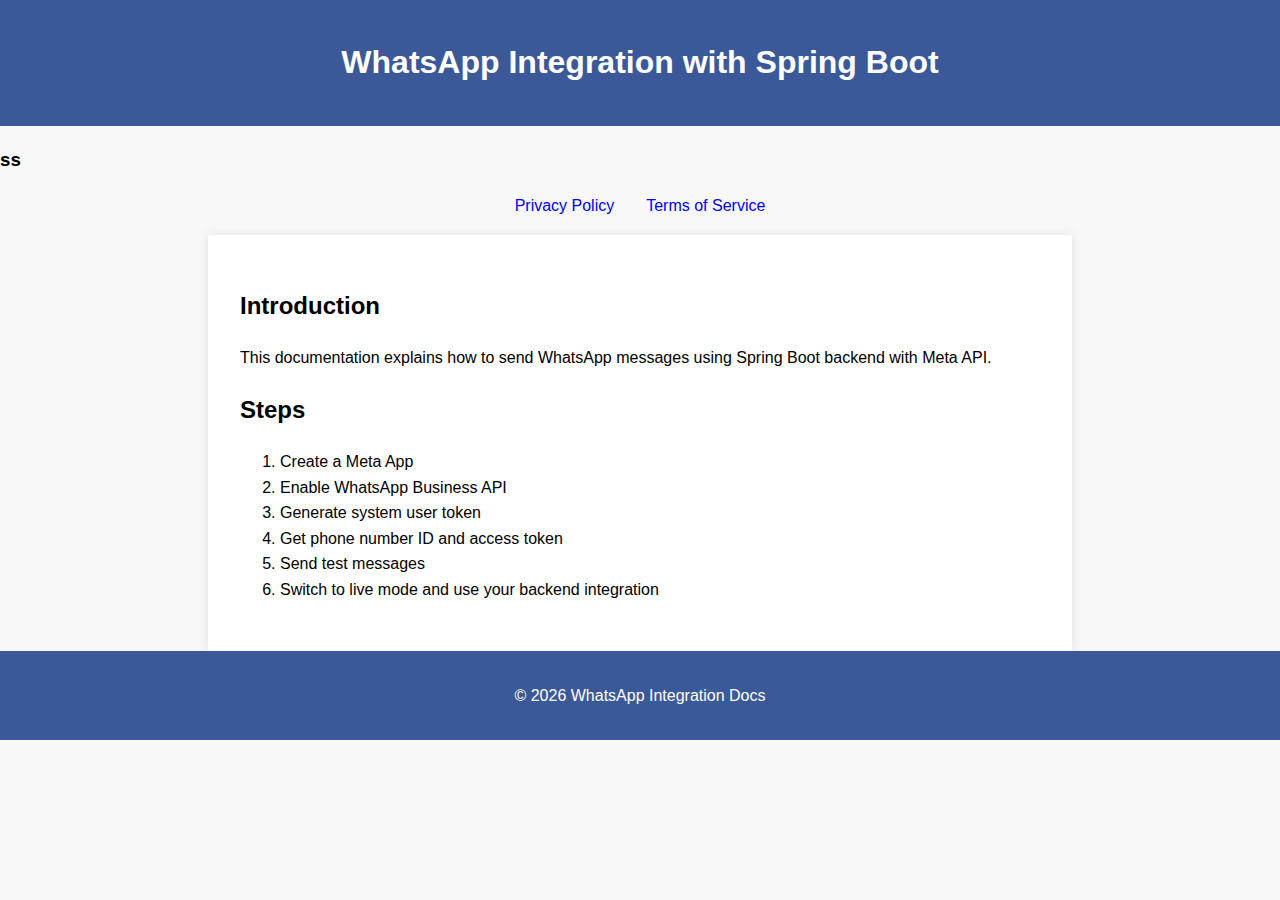
<file: index.html>
<!DOCTYPE html>
<html lang="en">
<head>
  <meta charset="UTF-8">
  <meta name="viewport" content="width=device-width, initial-scale=1.0">
  <title>WhatsApp Integration Docs</title>
  <link rel="stylesheet" href="assets/style.css">
</head>
<body>
  <header>
    <h1>WhatsApp Integration with Spring Boot</h1>
  </header>

  <h3>ss</h3>
  <nav>
    <ul>
      <li><a href="privacy.html">Privacy Policy</a></li>
      <li><a href="terms.html">Terms of Service</a></li>
    </ul>
  </nav>

  <main>
    <section>
      <h2>Introduction</h2>
      <p>This documentation explains how to send WhatsApp messages using Spring Boot backend with Meta API.</p>
    </section>

    <section>
      <h2>Steps</h2>
      <ol>
        <li>Create a Meta App</li>
        <li>Enable WhatsApp Business API</li>
        <li>Generate system user token</li>
        <li>Get phone number ID and access token</li>
        <li>Send test messages</li>
        <li>Switch to live mode and use your backend integration</li>
      </ol>
    </section>
  </main>

  <footer>
    <p>© 2026 WhatsApp Integration Docs</p>
  </footer>
</body>
</html>
</file>
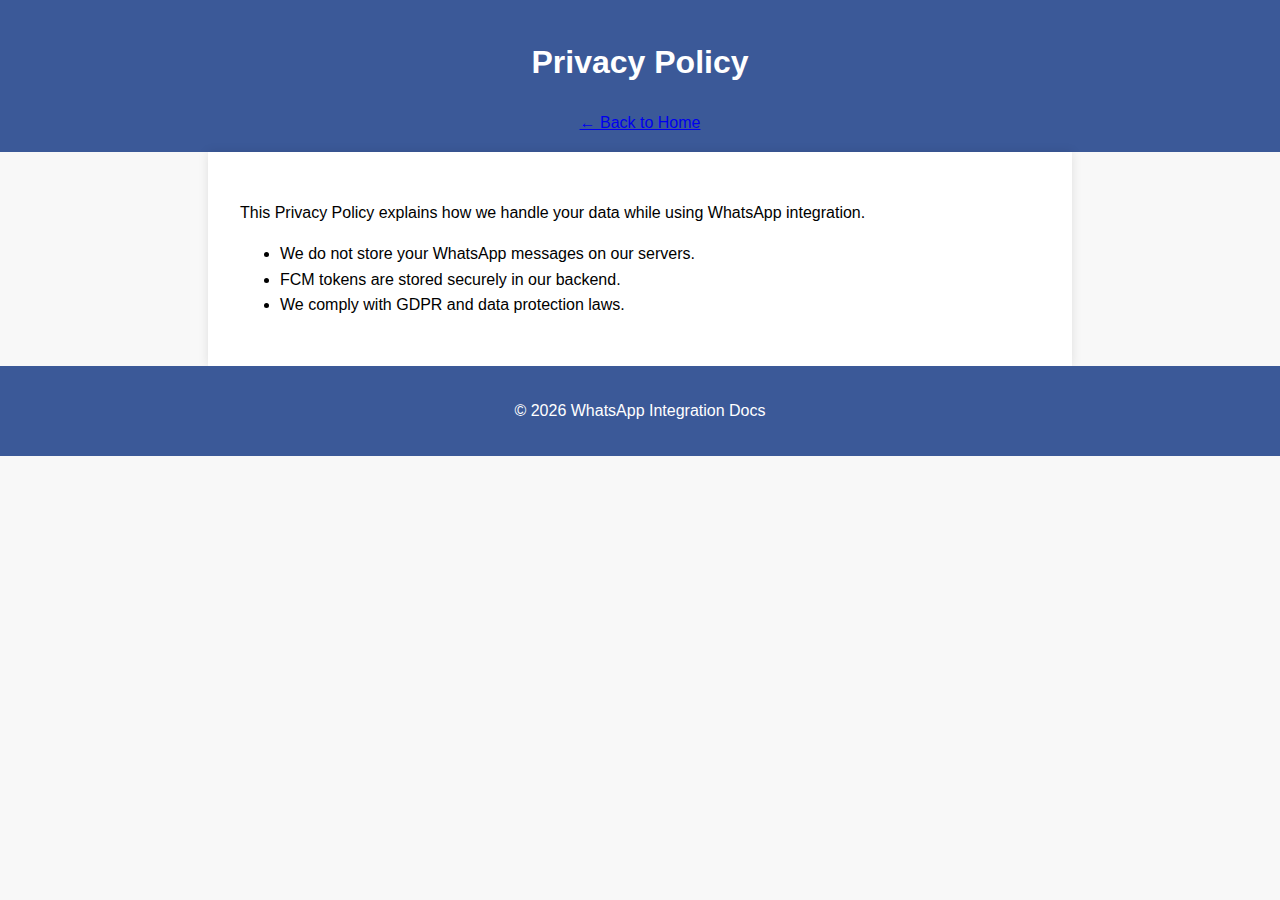
<file: privacy.html>
<!DOCTYPE html>
<html lang="en">
<head>
  <meta charset="UTF-8">
  <meta name="viewport" content="width=device-width, initial-scale=1.0">
  <title>Privacy Policy</title>
  <link rel="stylesheet" href="assets/style.css">
</head>
<body>
  <header>
    <h1>Privacy Policy</h1>
    <a href="index.html">← Back to Home</a>
  </header>

  <main>
    <p>This Privacy Policy explains how we handle your data while using WhatsApp integration.</p>
    <ul>
      <li>We do not store your WhatsApp messages on our servers.</li>
      <li>FCM tokens are stored securely in our backend.</li>
      <li>We comply with GDPR and data protection laws.</li>
    </ul>
  </main>

  <footer>
    <p>© 2026 WhatsApp Integration Docs</p>
  </footer>
</body>
</html>
</file>
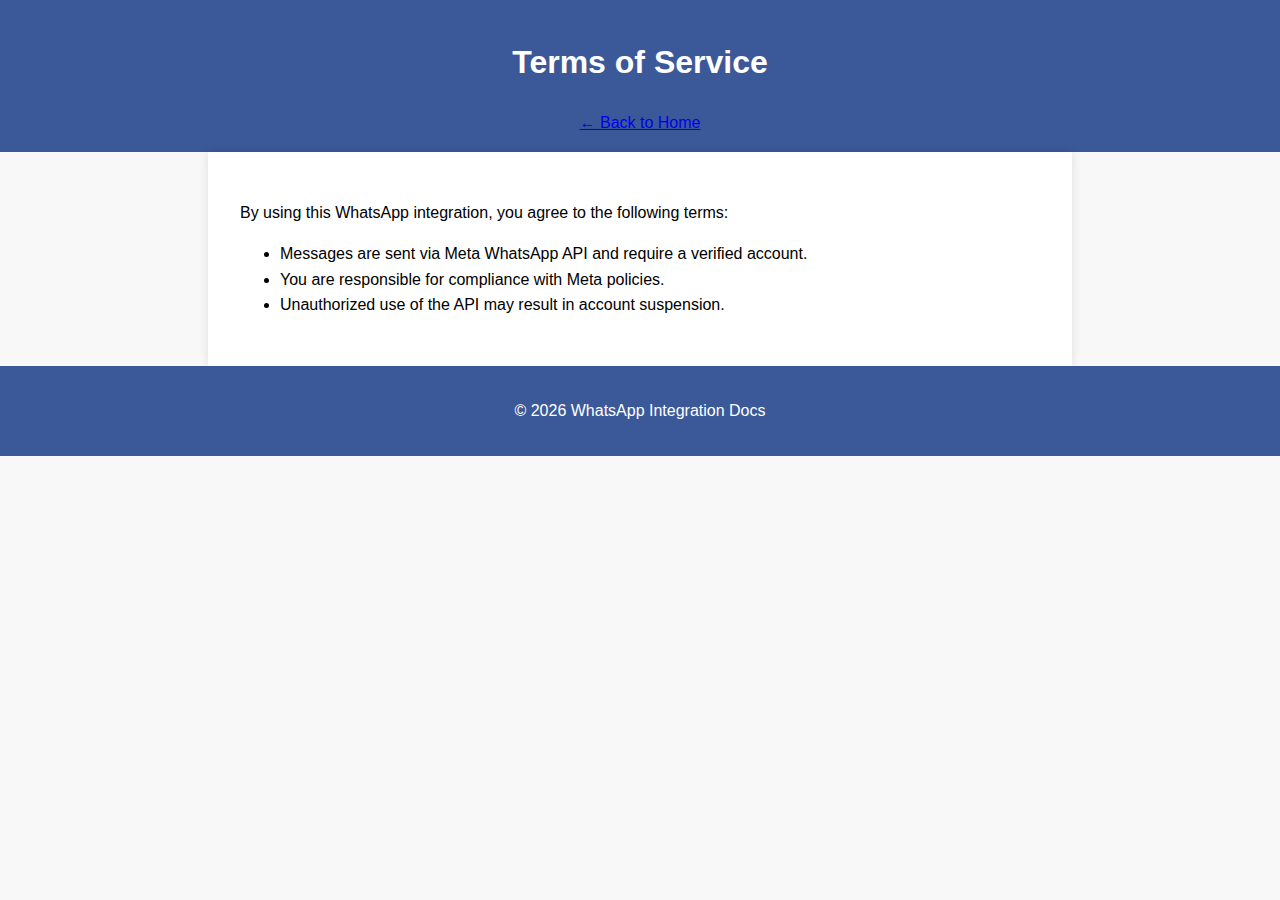
<file: terms.html>
<!DOCTYPE html>
<html lang="en">
<head>
  <meta charset="UTF-8">
  <meta name="viewport" content="width=device-width, initial-scale=1.0">
  <title>Terms of Service</title>
  <link rel="stylesheet" href="assets/style.css">
</head>
<body>
  <header>
    <h1>Terms of Service</h1>
    <a href="index.html">← Back to Home</a>
  </header>

  <main>
    <p>By using this WhatsApp integration, you agree to the following terms:</p>
    <ul>
      <li>Messages are sent via Meta WhatsApp API and require a verified account.</li>
      <li>You are responsible for compliance with Meta policies.</li>
      <li>Unauthorized use of the API may result in account suspension.</li>
    </ul>
  </main>

  <footer>
    <p>© 2026 WhatsApp Integration Docs</p>
  </footer>
</body>
</html>
</file>
<file: assets/style.css>
body {
  font-family: Arial, sans-serif;
  line-height: 1.6;
  margin: 0;
  padding: 0;
  background-color: #f8f8f8;
}

header, footer {
  background-color: #3b5998;
  color: white;
  padding: 1rem;
  text-align: center;
}

nav ul {
  list-style: none;
  display: flex;
  justify-content: center;
  padding: 0;
}

nav li {
  margin: 0 1rem;
}

nav a {
  color: blue;
  text-decoration: none;
}


main {
  padding: 2rem;
  max-width: 800px;
  margin: auto;
  background-color: white;
  box-shadow: 0 0 10px rgba(0,0,0,0.1);
}
</file>
